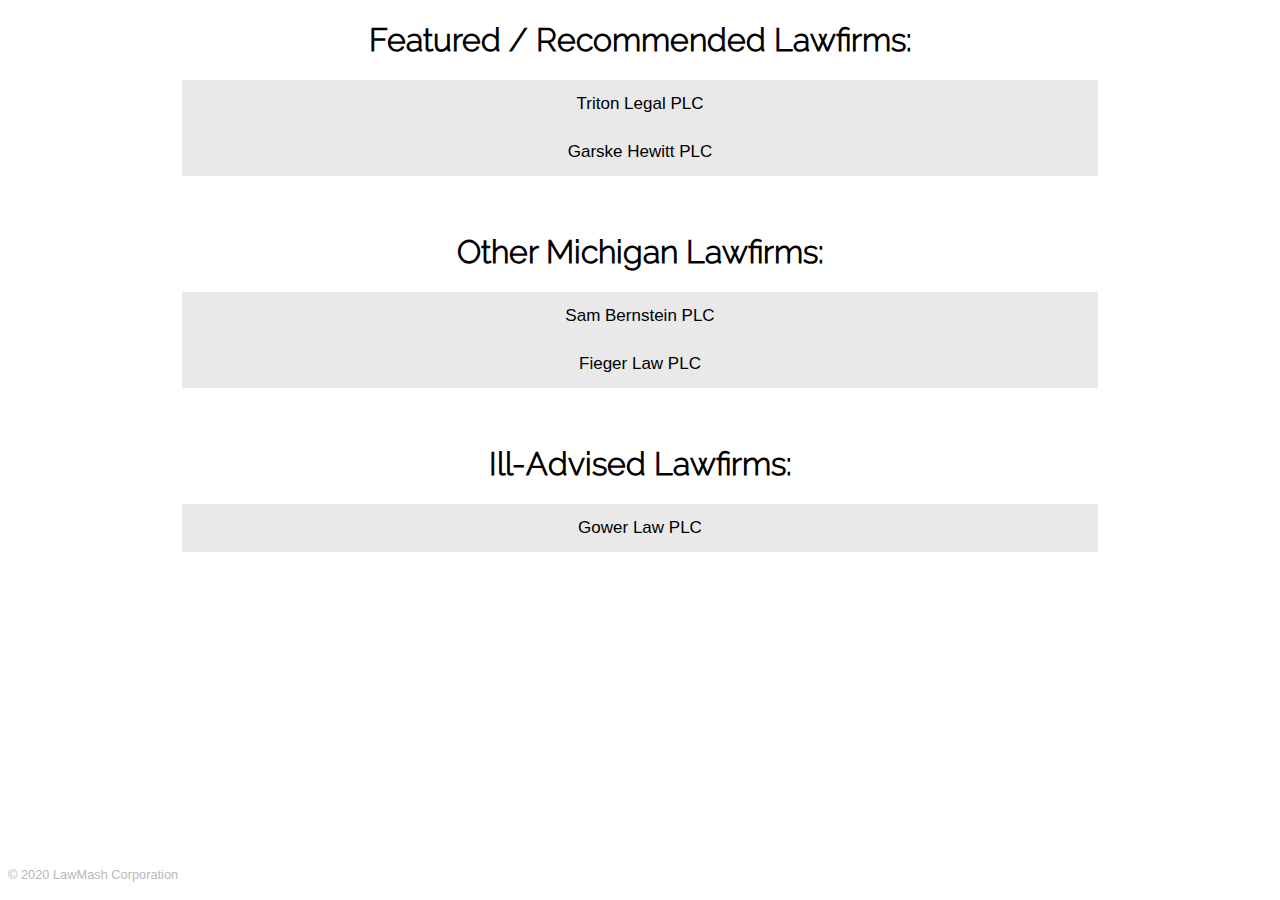
<file: index.html>
<!DOCTYPE html>
<html>
<head>
	<link rel="stylesheet" type="text/css" href="./css/index.css">
	<meta content="width=device-width, initial-scale=1" name="viewport" />
	<meta charset="UTF-8">
	<title>Law Mash</title>

	<script>
		window.onload = function() { alert("WARNING: Website is still in development. Not intended for public yet. GitHub repository is https://github.com/ThisUsernameIsCool/LawMash. Please give me recommendations on how to improve the code."); }
	</script>
	
</head>
<body>
<center>
	<div class="firms">
		<h1>Featured / Recommended Lawfirms:</h1>
		<a href="./tritonlegal.html">Triton Legal PLC</a>
		<a href="./garskehewitt.html">Garske Hewitt PLC</a>
		<br />
		<br />
		<h1>Other Michigan Lawfirms:</h1>
		<a href="./sambernstein.html">Sam Bernstein PLC</a>
		<a href="./fiegerlaw.html">Fieger Law PLC</a>
		<br />
		<br />
		<h1>Ill-Advised Lawfirms:</h1>
		<a href="./gowerlaw.html">Gower Law PLC</a>
	</div>
</center>
</body>
<footer>
	<div class="copyright">
	<p>&#169; 2020 LawMash Corporation</p>
	</div>
</footer>
</html>
</file>
<file: css/index.css>
body{
	font-family:sans-serif;
}
@font-face {
  font-family: raleway;
  src: url(./fonts/Raleway-Light.ttf);
}
.firms a {

	font-family: sans-serif;
  display: block;
  color: black;
  text-align: center;
  padding: 14px 16px;
  text-decoration: none;
  font-size: 17px;
  background-color:#e9e9e9;
	width: 70%;
}
.firms a:hover {
	animation:firmshover 0.75s;
  background-color: lightblue;
  color: black;
	width: 90%;
}
.firms h1, h2, h3, h4, h5, h6 {
	font-family: raleway;
}

.lawfirm {
	margin: 50px;
}
.back a:hover {
	animation:backhover 0.75s;
  background-color: lightblue;
  color: black;
}
.back a {
  float: left;
  display: block;
  color: black;
  text-align: center;
  padding: 14px 16px;
  text-decoration: none;
  font-size: 17px;
  background-color: #e9e9e9;
}
.back {
  overflow: hidden;
}
a {
  text-decoration:none;
}

.copyright p {
	position: absolute;
	bottom: 5px;
	font-size: 0.8em;
	color: rgb(184, 184, 184);
}

@media only screen and (max-width: 800px) {
	body h1 {
		font-size:1.2em;
	}
}
@keyframes firmshover {
	0% {
		background-color:#e9e9e9;
		width: 70%;
	}
	100% {
		background-color: lightblue;
		width: 90%;
	}
}
@keyframes backhover {
	0% {
		background-color:#e9e9e9;
	}
	100% {
		background-color: lightblue;
	}
}
</file>
